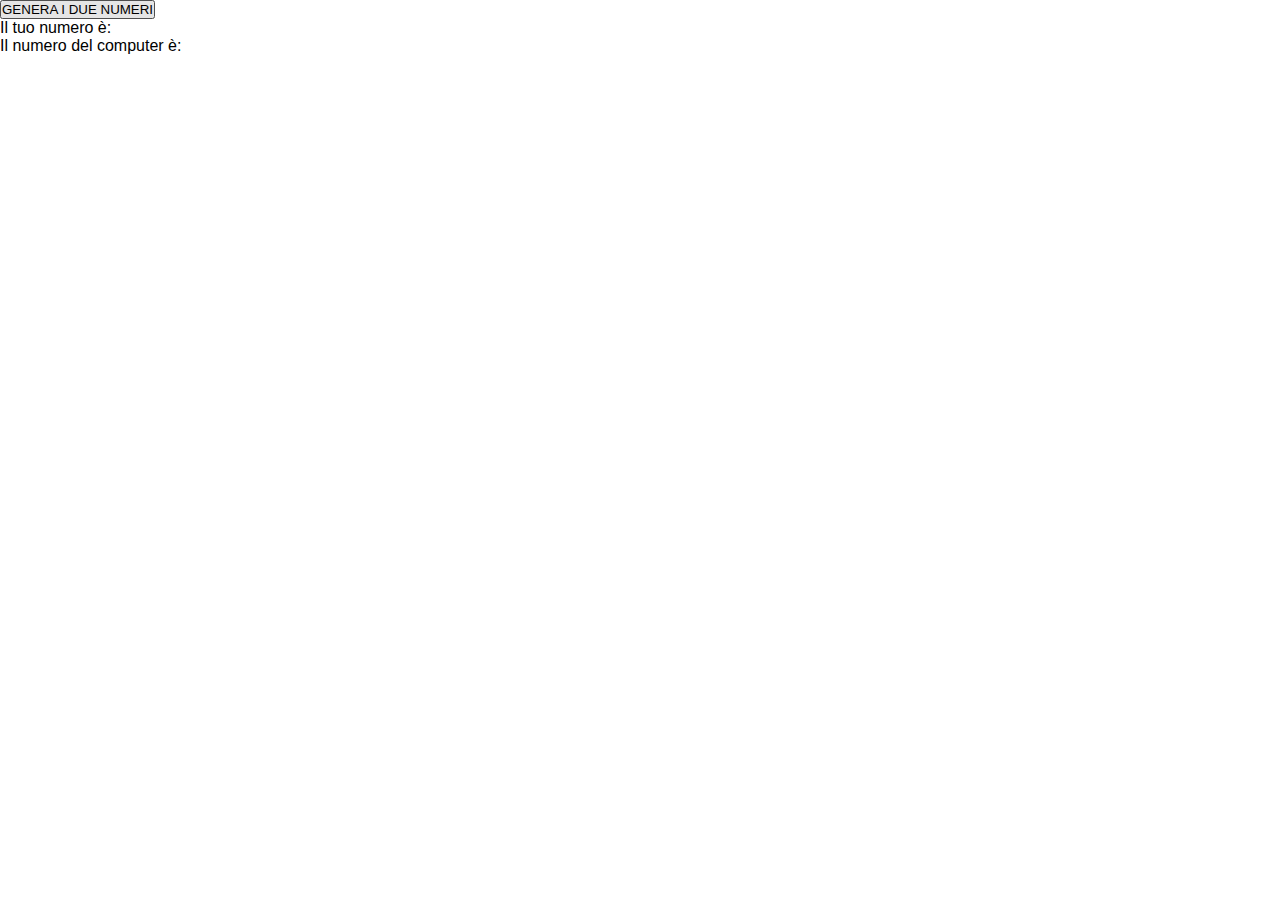
<file: DADI/index.html>
<!DOCTYPE html>
<html lang="en">
<head>
    <meta charset="UTF-8">
    <meta http-equiv="X-UA-Compatible" content="IE=edge">
    <meta name="viewport" content="width=device-width, initial-scale=1.0">

    <!-- Link di collegamento al cdn di font awesome -->
    <link rel="stylesheet" href="https://cdnjs.cloudflare.com/ajax/libs/font-awesome/6.3.0/css/all.min.css" integrity="sha512-SzlrxWUlpfuzQ+pcUCosxcglQRNAq/DZjVsC0lE40xsADsfeQoEypE+enwcOiGjk/bSuGGKHEyjSoQ1zVisanQ==" crossorigin="anonymous" referrerpolicy="no-referrer" />
    <!-- Link di collegamento al cdn di bootstrap -->
    <link rel="stylesheet" href="https://cdn.jsdelivr.net/npm/bootstrap-icons@1.10.3/font/bootstrap-icons.css">
    <!-- Link di collegamento al foglio di stile di bootstrap -->
    <link href="https://cdn.jsdelivr.net/npm/bootstrap@5.3.0-alpha1/dist/css/bootstrap.min.css" rel="stylesheet" integrity="sha384-GLhlTQ8iRABdZLl6O3oVMWSktQOp6b7In1Zl3/Jr59b6EGGoI1aFkw7cmDA6j6gD" crossorigin="anonymous">
    <!-- Link di collegamento al foglio di stile personalizzato -->
    <link rel="stylesheet" href="css/style.css">

    <!-- Titolo del sito -->
    <title> Dadi </title>
</head>
<body>
    <div class="container-sm py-5 text-center">
        <button type="button" id="button" class="btn btn-dark">GENERA I DUE NUMERI</button>
        <div class="py-3">Il tuo numero è: <span id="myNumber" class="fs-4 ps-3"></span></div>
        <div class="py-3">Il numero del computer è: <span id="computerNumber" class="fs-4 ps-3"></span></div>
        <div id="risultato" class="fw-bolder fs-2"></div>
    </div>
 
    

    <!-- Script di collegamento al javscript di bootstrap -->
    <script src="https://cdn.jsdelivr.net/npm/bootstrap@5.3.0-alpha1/dist/js/bootstrap.bundle.min.js" integrity="sha384-w76AqPfDkMBDXo30jS1Sgez6pr3x5MlQ1ZAGC+nuZB+EYdgRZgiwxhTBTkF7CXvN" crossorigin="anonymous"></script>
    <!-- Script di collegamento al mio foglio javascript -->
    <script type="text/javascript" src="js/main.js"></script>
</body>
</html>
</file>
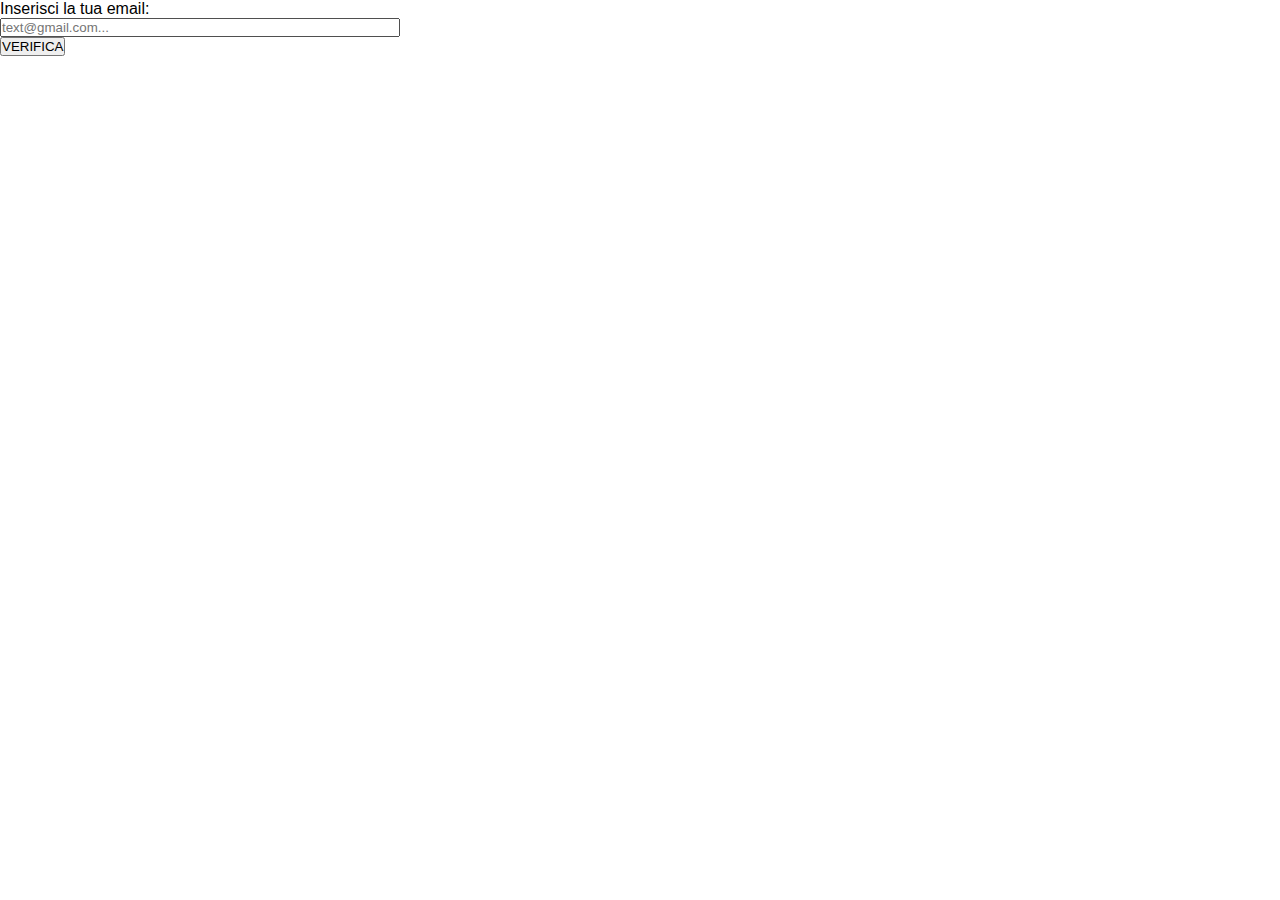
<file: EMAIL/index.html>
<!DOCTYPE html>
<html lang="en">
<head>
    <meta charset="UTF-8">
    <meta http-equiv="X-UA-Compatible" content="IE=edge">
    <meta name="viewport" content="width=device-width, initial-scale=1.0">

    <!-- Link di collegamento al cdn di font awesome -->
    <link rel="stylesheet" href="https://cdnjs.cloudflare.com/ajax/libs/font-awesome/6.3.0/css/all.min.css" integrity="sha512-SzlrxWUlpfuzQ+pcUCosxcglQRNAq/DZjVsC0lE40xsADsfeQoEypE+enwcOiGjk/bSuGGKHEyjSoQ1zVisanQ==" crossorigin="anonymous" referrerpolicy="no-referrer" />
    <!-- Link di collegamento al cdn di bootstrap -->
    <link rel="stylesheet" href="https://cdn.jsdelivr.net/npm/bootstrap-icons@1.10.3/font/bootstrap-icons.css">
    <!-- Link di collegamento al foglio di stile di bootstrap -->
    <link href="https://cdn.jsdelivr.net/npm/bootstrap@5.3.0-alpha1/dist/css/bootstrap.min.css" rel="stylesheet" integrity="sha384-GLhlTQ8iRABdZLl6O3oVMWSktQOp6b7In1Zl3/Jr59b6EGGoI1aFkw7cmDA6j6gD" crossorigin="anonymous">
    <!-- Link di collegamento al foglio di stile personalizzato -->
    <link rel="stylesheet" href="css/style.css">

    <!-- Titolo del sito -->
    <title>Verifica  Email </title>
</head>
<body class="container">
    <div class="d-flex justify-content-between py-5">
        <form>
            <div>
                <label for="email">Inserisci la tua email:</label>
            </div>
            <div>
                <input type="email" id="email" class="form-control ms_w_400" placeholder="text@gmail.com...">
            </div>
        </form>
        <div>
            <button type="button" id="button" class="btn btn-dark h-100">VERIFICA</button>
        </div>
    </div>
    <div id="risultato" class="py-3 fs-4 fw-bold"></div>
 
    

    <!-- Script di collegamento al javscript di bootstrap -->
    <script src="https://cdn.jsdelivr.net/npm/bootstrap@5.3.0-alpha1/dist/js/bootstrap.bundle.min.js" integrity="sha384-w76AqPfDkMBDXo30jS1Sgez6pr3x5MlQ1ZAGC+nuZB+EYdgRZgiwxhTBTkF7CXvN" crossorigin="anonymous"></script>
    <!-- Script di collegamento al mio foglio javascript -->
    <script type="text/javascript" src="js/main.js"></script>
</body>
</html>
</file>
<file: DADI/css/style.css>
/* Style */
/* CSS reset */
*{
    margin: 0;
    padding: 0;
    box-sizing: border-box;
}

/* VARIABILI */
:root {
    --ms-primary-color: ;
    --ms-secondary-color: ;
    --ms-text-black: #000;
    --ms-text-white: #fff;
}

/* Regole CSS generali */
html{
    font-family: sans-serif;
}



/* MEDIA QUERY */
/* Breakpoint sm */
@media screen and (min-width: 576px) {
    
}

/* Breakpoint md */
@media screen and (min-width: 768px) {
    
}

/* Breakpoint lg */
@media screen and (min-width: 992px) {
    
}

/* Breakpoint xl */
@media screen and (min-width: 1200px) {
    
}

/* Breakpoint xxl */
@media screen and (min-width: 1400px) {
    
}
</file>
<file: EMAIL/css/style.css>
/* Style */
/* CSS reset */
*{
    margin: 0;
    padding: 0;
    box-sizing: border-box;
}

/* VARIABILI */
:root {
    --ms-primary-color: ;
    --ms-secondary-color: ;
    --ms-text-black: #000;
    --ms-text-white: #fff;
}

/* Regole CSS generali */
html{
    font-family: sans-serif;
}

.container{
    width: 600px;
}

.ms_w_400 {
    width: 400px;
}


/* MEDIA QUERY */
/* Breakpoint sm */
@media screen and (min-width: 576px) {
    
}

/* Breakpoint md */
@media screen and (min-width: 768px) {
    
}

/* Breakpoint lg */
@media screen and (min-width: 992px) {
    
}

/* Breakpoint xl */
@media screen and (min-width: 1200px) {
    
}

/* Breakpoint xxl */
@media screen and (min-width: 1400px) {
    
}
</file>
